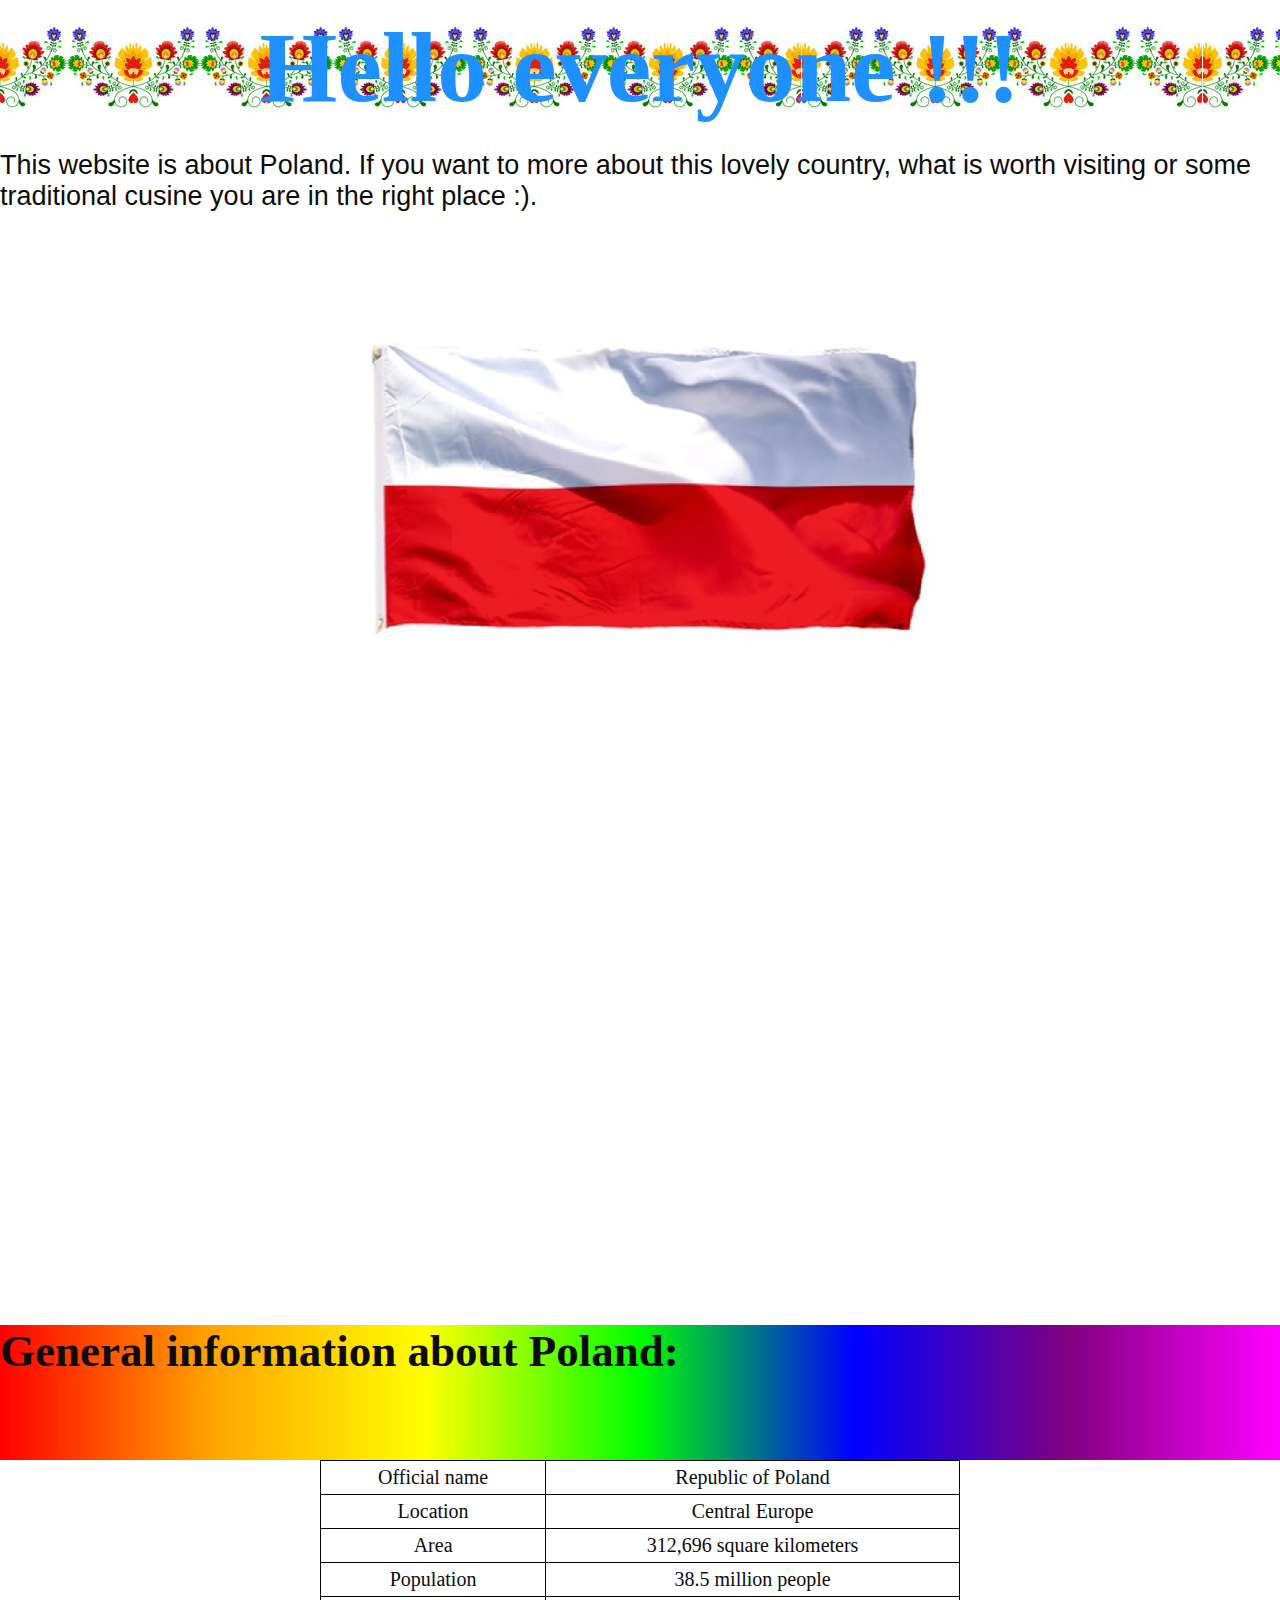
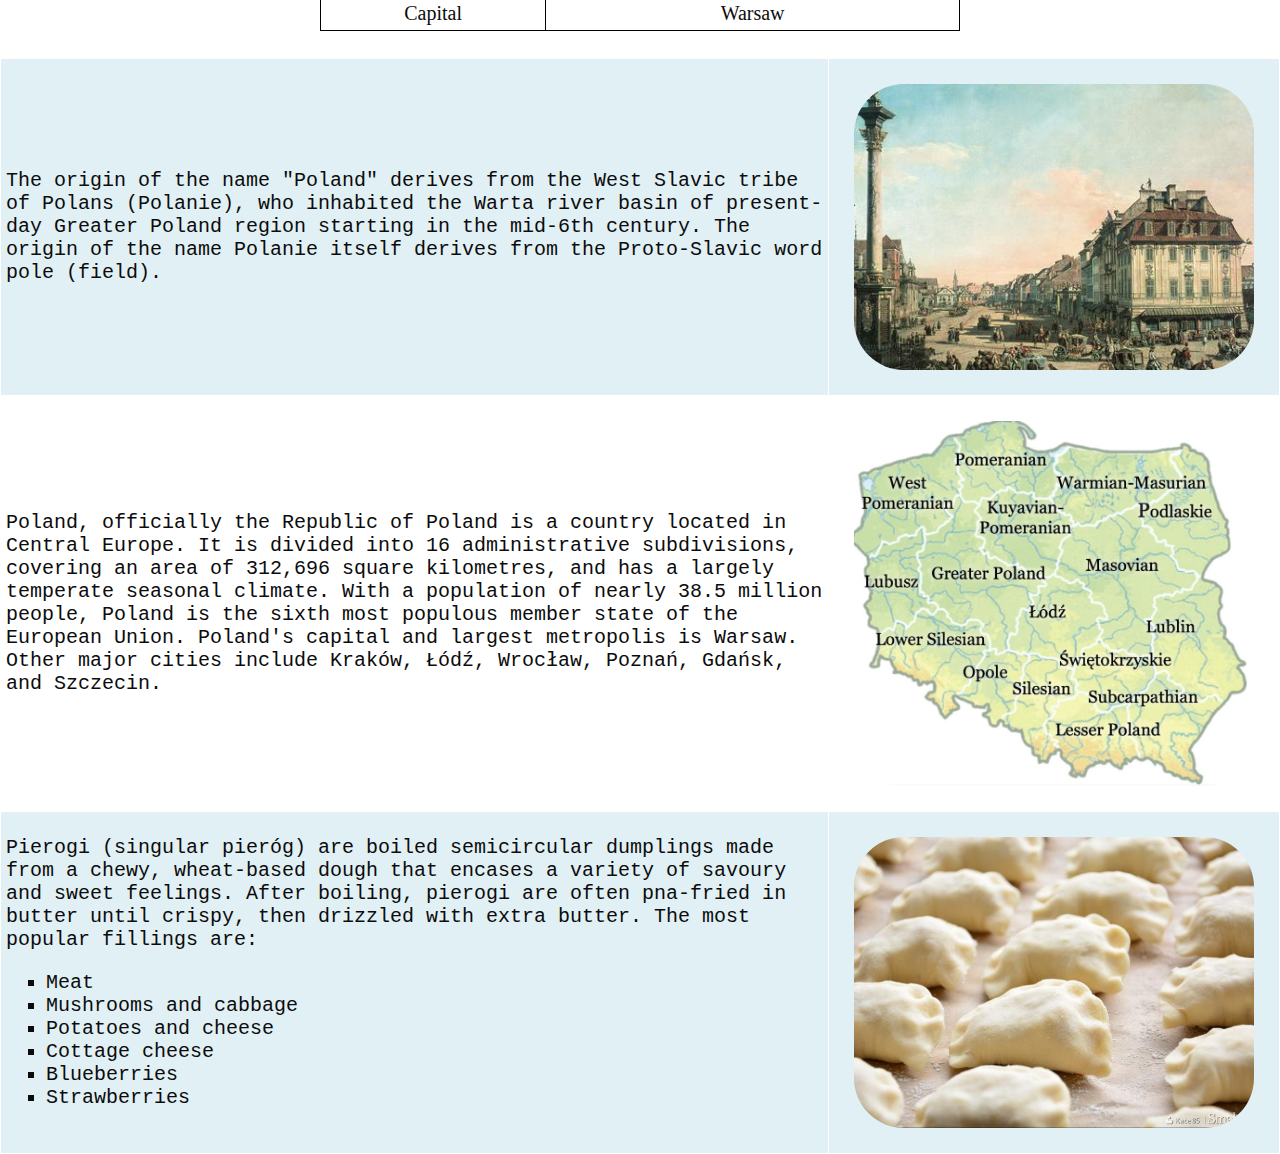
<file: index.html>
<!DOCTYPE>
<html>
<head>
<title> Poland </title>
  <link rel="stylesheet" type="text/css" href="css/styles.css">
</head>
<body>
<div>
<h1> Hello everyone !!! </h1>
</div>
<div>
<p> This website is about Poland. If you want to more about this lovely country,
  what is worth visiting or some traditional cusine you are in the right place :).</p>
</div>
<div>
  <img class="flaga" src="flag.jpg" alt="flag">
</div>
<div class="iframe">
  <center><iframe src="https://www.youtube.com/embed/ekz6i58kVpI"
  frameborder="0" allow="accelerometer; autoplay; encrypted-media; gyroscope; picture-in-picture" allowfullscreen></iframe></center>
</div>
  <div class="p1">
    <b style="color:linear-gradient(to right, red, orange, yellow, lime, blue, purple, fuchsia);"> General information about Poland: </b>
  </div>
  <div>
    <table class="table1" style="width:50%">
      <tr>
        <td> Official name </td>
        <td> Republic of Poland </td>
      </tr>
      <tr>
        <td> Location </td>
        <td> Central Europe </td>
      </tr>
      <tr>
        <td> Area </td>
        <td> 312,696 square kilometers </td>
      </tr>
      <tr>
        <td> Population </td>
        <td> 38.5 million people </td>
      </tr>
      <tr>
        <td> Capital </td>
        <td> Warsaw </td>
      </tr>
    </table>
  </div>
 <div>
   <p></p>
   <table class="table2" style="width:100%">
     <tr>
       <td class="p">The origin of the name "Poland" derives from the West Slavic tribe of Polans (Polanie),
     who inhabited the Warta river basin of present-day Greater Poland region starting in
     the mid-6th century. The origin of the name Polanie itself derives from the Proto-Slavic
     word pole (field). </td>
  <td class="p"> <img src="historia.jpeg" alt="historia" width="400px"> </td>
</tr>
<tr>
<td class="p"> Poland, officially the Republic of Poland is a country located in Central Europe.
  It is divided into 16 administrative subdivisions, covering an area of 312,696 square
  kilometres, and has a largely temperate seasonal climate. With a population of nearly
  38.5 million people, Poland is the sixth most populous member state of the European
  Union. Poland's capital and largest metropolis is Warsaw. Other major cities
  include Kraków, Łódź, Wrocław, Poznań, Gdańsk, and Szczecin. </td>
<td class="p"> <img src="subdivisions.jpg" alt="subdivisions" width="400px"> </td>
</tr>
<tr>
  <td class="p"> Pierogi (singular pieróg) are boiled semicircular dumplings made from a chewy,
    wheat-based dough that encases a variety of savoury and sweet feelings. After boiling,
    pierogi are often pna-fried in butter until crispy, then drizzled with extra butter.
  The most popular fillings are:
  <ul>
    <li> Meat </li>
    <li> Mushrooms and cabbage </li>
    <li> Potatoes and cheese </li>
    <li> Cottage cheese </li>
    <li> Blueberries </li>
    <li> Strawberries </li>
  </ul>
</td>
  <td class="p"> <img src="pierogi.jpg" alt="pierogi" width="400px"> </td>
</tr>
</table>
</div>
</body>
</html>
</file>
<file: css/styles.css>
body {
  color: rgb(12,12,12);
  font-family: Lucida;
  margin: auto;
}
h1 {
  text-align: center;
  font-family: "Lucida Sans Unicode", fantasy;
  color:DodgerBlue;
  font-size: 100px;
  margin-top: 10px;
  transition: 2.0s ease;
  background-image: url("../pol.jpeg");
  background-repeat: repeat-x;
}
div {
  min-height: 15vh;
  Width: 100vw;
}
div.iframe {
  min-height: 70vh;
  Width: 100vw;
}
div.p1{
  text-align: left;
  font-family: "impact", fantasy;
  font-size: 45px;
  margin-top: 10px;
  background: linear-gradient(to right, red, orange, yellow, lime, blue, purple, fuchsia);
  min-height: 15vh;
  Width: 100vw
}
p {
  font-family: "Lucida Sans Unicode", sans-serif;
  font-size: 27px;
  margin-top: 5px;
}
.iframer{
  position: relative;
  width: 100%;
  padding-bottom: 56.25%;
  height: 0;
}
.iframe iframe{
  position: center;
  top:0;
  left: 0;
  margin-left: 60px;
  margin-right: auto;
  width: 60%;
  height: 50%;
}
img.flaga{
  display: block;
  margin-left: auto;
  margin-right: auto;
  width: 50%;
}
table.table1 {
  border-collapse: collapse;
  width: 50%;
  margin: auto;
}
table.table1, td {
  border: 1px solid black;
  text-align: center;
  font-size: 20px;
  padding: 5px;
}
img {
  display: block;
  padding: 20px;
  margin: 0 auto;
  border-radius: 70px;
}
table.table2 {
  border-collapse: collapse;
  width: 50%;
  margin: auto;
  font-family: "Courier New", sans-serif;
}
table, td.p {
  border: 1px solid white;
  text-align: left;
  font-size: 20px;
  padding: 5px;
}
table.table2 tr:nth-child(odd)
{
  background: rgb(225, 240, 244);
}
ul{
  list-style-type: square;
}
</file>
